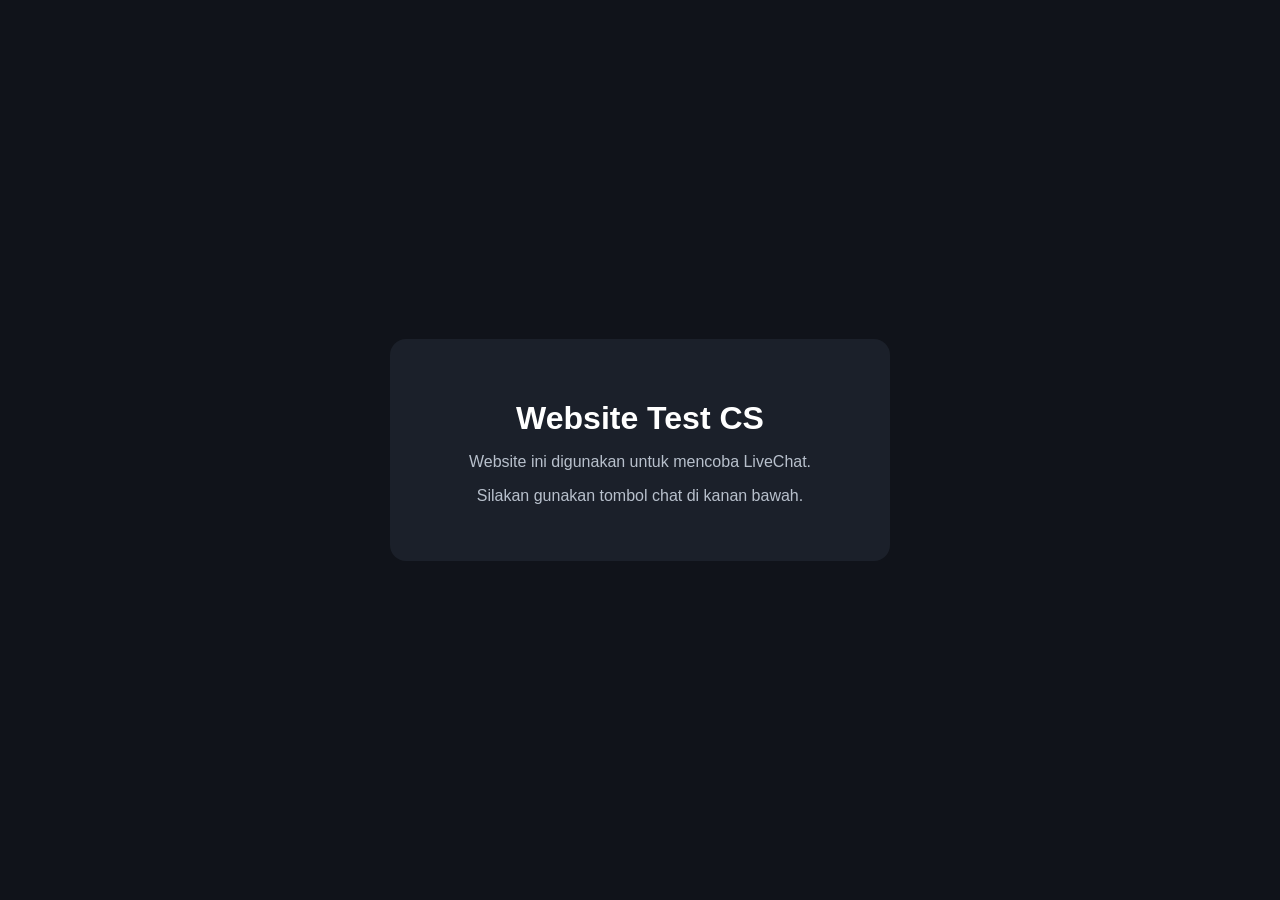
<file: index11.html>
<!DOCTYPE html>
<html lang="id">
<head>
  <meta charset="UTF-8">
  <meta name="viewport" content="width=device-width, initial-scale=1.0">
  <title>Website Test LiveChat</title>

  <style>
    body {
      margin: 0;
      font-family: Arial, sans-serif;
      background: #10131a;
      color: white;
      display: flex;
      align-items: center;
      justify-content: center;
      min-height: 100vh;
    }

    .box {
      text-align: center;
      background: #1b202a;
      padding: 40px;
      border-radius: 16px;
      width: 420px;
    }

    h1 {
      margin-bottom: 10px;
    }

    p {
      color: #b8c0cc;
    }
  </style>
</head>

<body>

  <div class="box">
    <h1>Website Test CS</h1>
    <p>Website ini digunakan untuk mencoba LiveChat.</p>
    <p>Silakan gunakan tombol chat di kanan bawah.</p>
  </div>
  <!-- Start of LiveChat (www.livechat.com) code -->
<script>
    window.__lc = window.__lc || {};
    window.__lc.license = 19931543;
    window.__lc.integration_name = "manual_channels";
    window.__lc.product_name = "livechat";
    ;(function(n,t,c){function i(n){return e._h?e._h.apply(null,n):e._q.push(n)}var e={_q:[],_h:null,_v:"2.0",on:function(){i(["on",c.call(arguments)])},once:function(){i(["once",c.call(arguments)])},off:function(){i(["off",c.call(arguments)])},get:function(){if(!e._h)throw new Error("[LiveChatWidget] You can't use getters before load.");return i(["get",c.call(arguments)])},call:function(){i(["call",c.call(arguments)])},init:function(){var n=t.createElement("script");n.async=!0,n.type="text/javascript",n.src="https://cdn.livechatinc.com/tracking.js",t.head.appendChild(n)}};!n.__lc.asyncInit&&e.init(),n.LiveChatWidget=n.LiveChatWidget||e}(window,document,[].slice))
</script>
<noscript><a href="https://www.livechat.com/chat-with/19931543/" rel="nofollow">Chat with us</a>, powered by <a href="https://www.livechat.com/?welcome" rel="noopener nofollow" target="_blank">LiveChat</a></noscript>
<!-- End of LiveChat code -->


</body>
</html>
</file>
